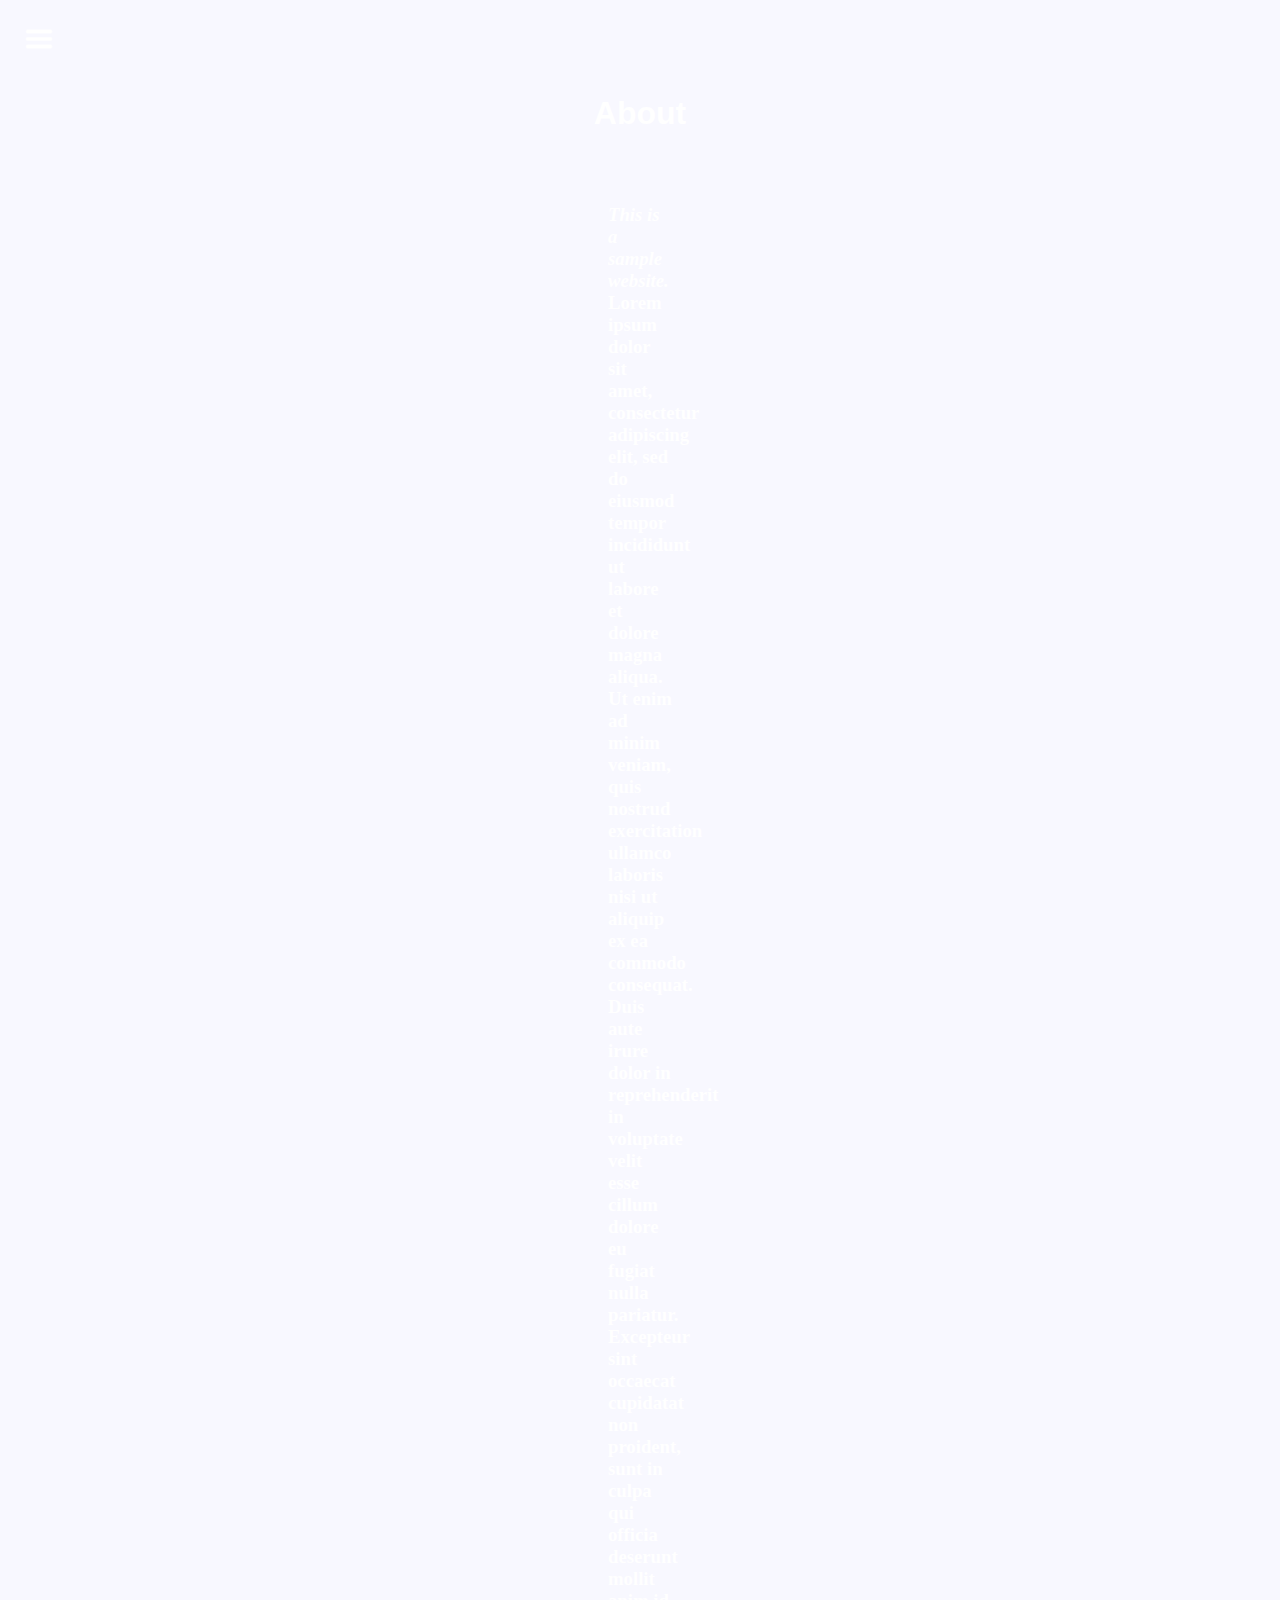
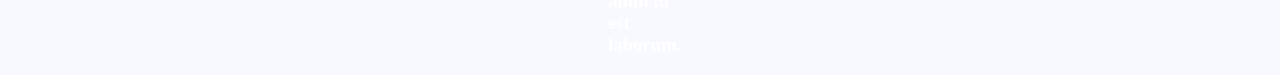
<file: About.html>
<!DOCTYPE html>
<html>
	<head>
		<title>Model - About</title>
		<link rel="stylesheet" type="text/css" href="styles.css" media="screen"/>
		<meta name="viewport" content="width-device-width, initial-scale=1">
	</head>
	<body>
		<div class="dropdown">
			<img src="/dropdown2.png" height="30" width="30" class="dropbtn">
		<div class="dropctnt">
		<a href="index.html">Home</a>
		<a href="About.html">About</a>
		</div>
		</div>
		
		<h1>About</h1>
		<h3><em>This is a sample website.</em> Lorem ipsum dolor sit amet, consectetur adipiscing elit, sed do eiusmod tempor incididunt ut labore et dolore magna aliqua. Ut enim ad minim veniam, quis nostrud exercitation ullamco laboris nisi ut aliquip ex ea commodo consequat. Duis aute irure dolor in reprehenderit in voluptate velit esse cillum dolore eu fugiat nulla pariatur. Excepteur sint occaecat cupidatat non proident, sunt in culpa qui officia deserunt mollit anim id est laborum.</h3>
	</body>
</html>
</file>
<file: styles.css>
body { 
background-color: ghostWhite; 
font-family: Arial;
background-image: url("b4 - Licensed.png"/);
background-repeat: no-repeat;
background-size: cover;
} 

h1 { 
color: white; 
font-family: Arial;
text-align: center;
} 

h3 {
	color: white;
	font-family: Ariel;
	padding: 50px 600px 0 600px;
}

h5 {
	color: white;
	font-family: Ariel;
	padding: 0 25px 0 25px;
}

p { 
color: white;
font-family: Times; 
padding: 0 25px 0 25px;
} 

.dropbtn {
	background-color: inherit;
	color: white;
	padding: 16px;
	font-size: 16px;
	border: none;
}

.dropdown {
	/*float: right;*/
	position: relative;
	display: inline-block;
}

.dropctnt {
	display: none;
	position: absolute;
	background-color: lightgrey;
	min-width: 200px;
	z-index: 1;
}

.dropctnt a {
    color: black;
    padding: 12px 16px;
    text-decoration: none;
    display: block;
}

.dropctnt a:hover {background-color: white;}
.dropdown:hover .dropctnt {display: block;}
/*.dropdown:hover .dropbtn {background-color: grey;}*/
</file>
